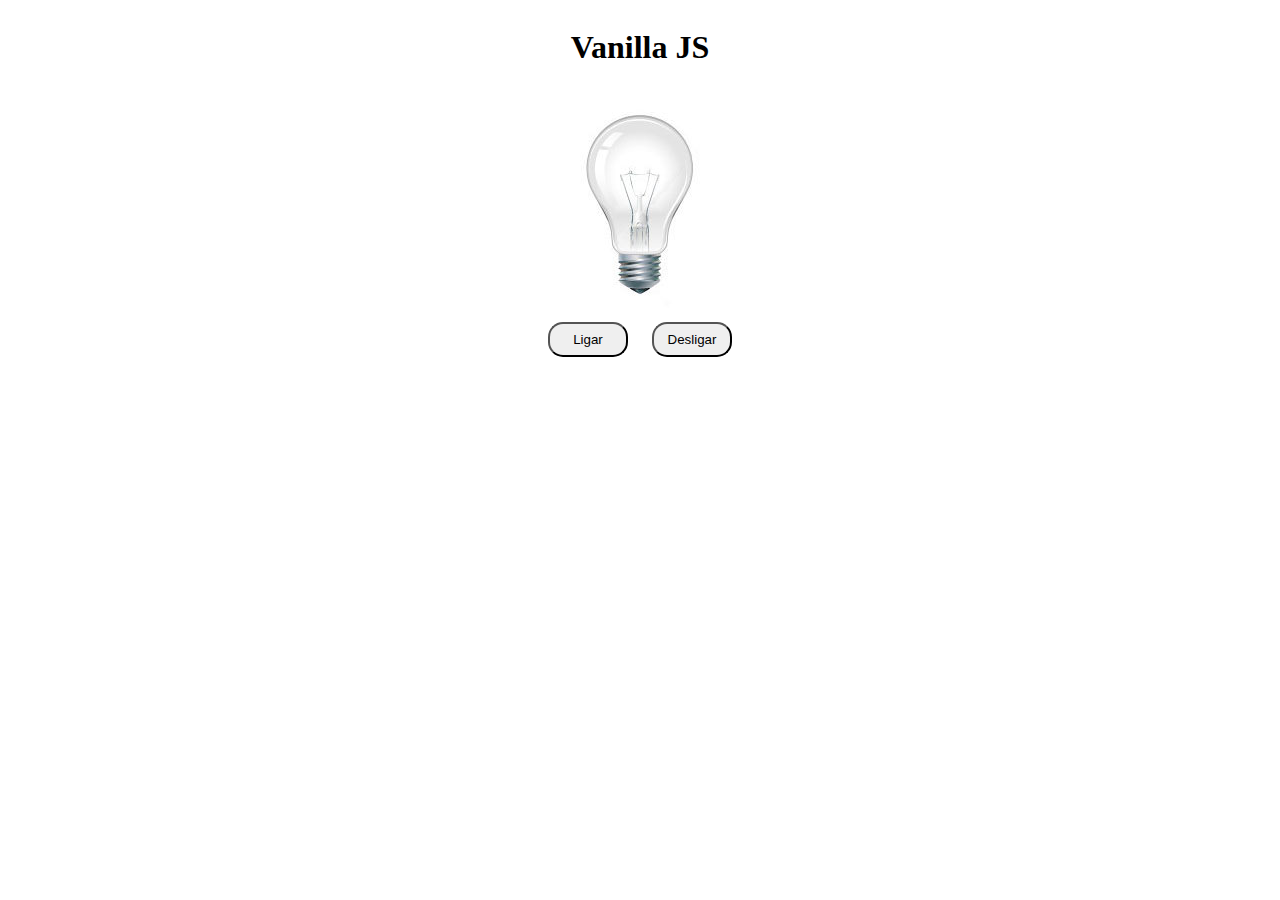
<file: lampada/index.html>
<!DOCTYPE html>
<html lang="pt-br">
<head>
    <meta charset="UTF-8">
    <meta http-equiv="X-UA-Compatible" content="IE=edge">
    <meta name="viewport" content="width=device-width, initial-scale=1.0">
    <title>Lampada</title>
    <link rel="stylesheet" href="style.css">
</head>
<body>
    <header>
        <h1>Vanilla JS</h1>
    </header>
    <main>
    <div>
        <img src="desligada.jpg" alt="lampada" id="lamp">
        
    </div>
    <div>
        <button id="turnon">Ligar</button>
        <button id="turnoff">Desligar</button>
    </div>
    </main>
    <script src="lampada.js"></script>
</body>
</html>
</file>
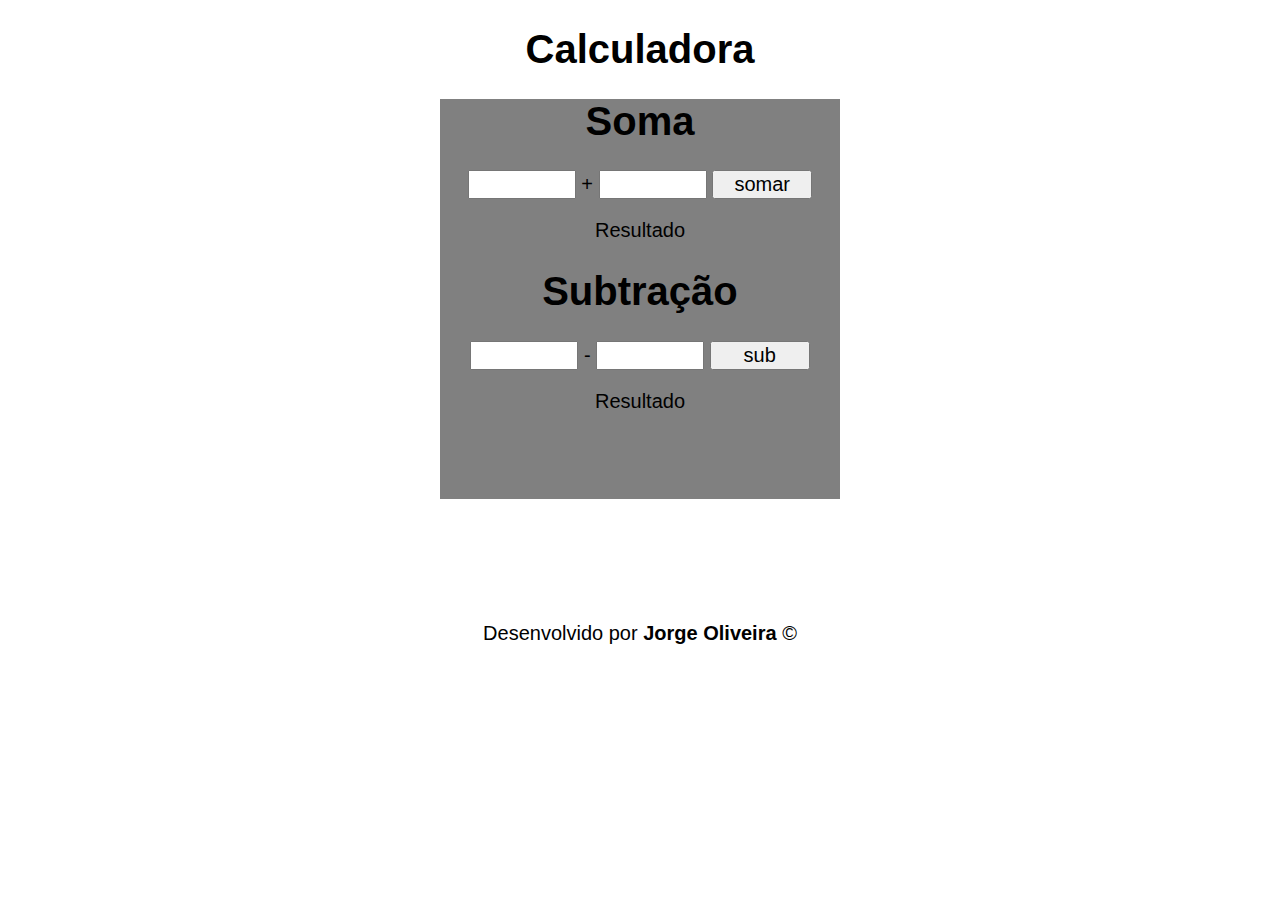
<file: calculadora.html>
<!DOCTYPE html>
<html lang="pt-br">

<head>
    <meta charset="UTF-8">
    <meta http-equiv="X-UA-Compatible" content="IE=edge">
    <meta name="viewport" content="width=device-width, initial-scale=1.0">
    <title>Calculadora</title>
    <style>

        body {

            font: normal 15pt Arial;
            
        }
        body, h1{
            text-align: center;
        }
        .calc{
            margin-left: auto;
            margin-right: auto;
            text-align: center;
            width: 400px;
            height: 400px;
            background-color: grey;
        }

        input {
            font: normal 15pt Arial;
            width: 100px;
            margin-bottom: 20px;
        }

        #button:hover{
            background-color: rgb(93, 167, 93);
            color: white;
        }
        footer{
            margin-top: 123px;
        }
    </style>
</head>

<body>
    <h1>Calculadora</h1>
    <section class="calc">
    <h1>Soma</h1>

    <input type="number" name="txtn1" id="txtn1"> +
    <input type="number" name="txtn2" id="txtn2">
    <input id="button" type="button" value="somar" onclick="somar ()">
    <div id="res">Resultado</div>

    <h1>Subtração</h1>

    <input type="number" name="txtn11" id="txtn11"> -
    <input type="number" name="txtn22" id="txtn22">
    <input id="button" type="button" value="sub" onclick="sub ()">
    <div id="ress">Resultado</div>
</section>

<footer>Desenvolvido por <strong>Jorge Oliveira</strong> &COPY;</footer>
    <script>
        function somar() {
            var tn1 = window.document.querySelector('input#txtn1');
            var tn2 = window.document.querySelector('input#txtn2');
            var res = window.document.getElementById('res');
            var n1 = Number(tn1.value);
            var n2 = Number(tn2.value);
            var s = n1 + n2;

            res.innerHTML = `A soma de ${n1} + ${n2} é: <strong>${s}</strong>`

           
        }
        function sub() {
            var tn1 = window.document.querySelector('input#txtn11');
            var tn2 = window.document.querySelector('input#txtn22');
            var ress = window.document.getElementById('ress');
            var n1 = Number(tn1.value);
            var n2 = Number(tn2.value);
            var sub = n1 - n2;

            ress.innerHTML = `A subtração de ${n1} - ${n2} é: <strong>${sub}</strong>`

        }
    </script>
</body>

</html>
</file>
<file: lampada/style.css>
header, main{
    display: flex;
    flex-direction:column;
    align-items: center;
    
}
button{
    width: 80px;
    padding: 8px;
    margin: 10px;
    border-radius: 15px;
}
#turnon:hover{
    background-color: yellow;
    font-size: 14px;
}
#turnoff:hover{
    background-color: red;
    padding: 7px;
    font-size: 12px;
}
</file>
